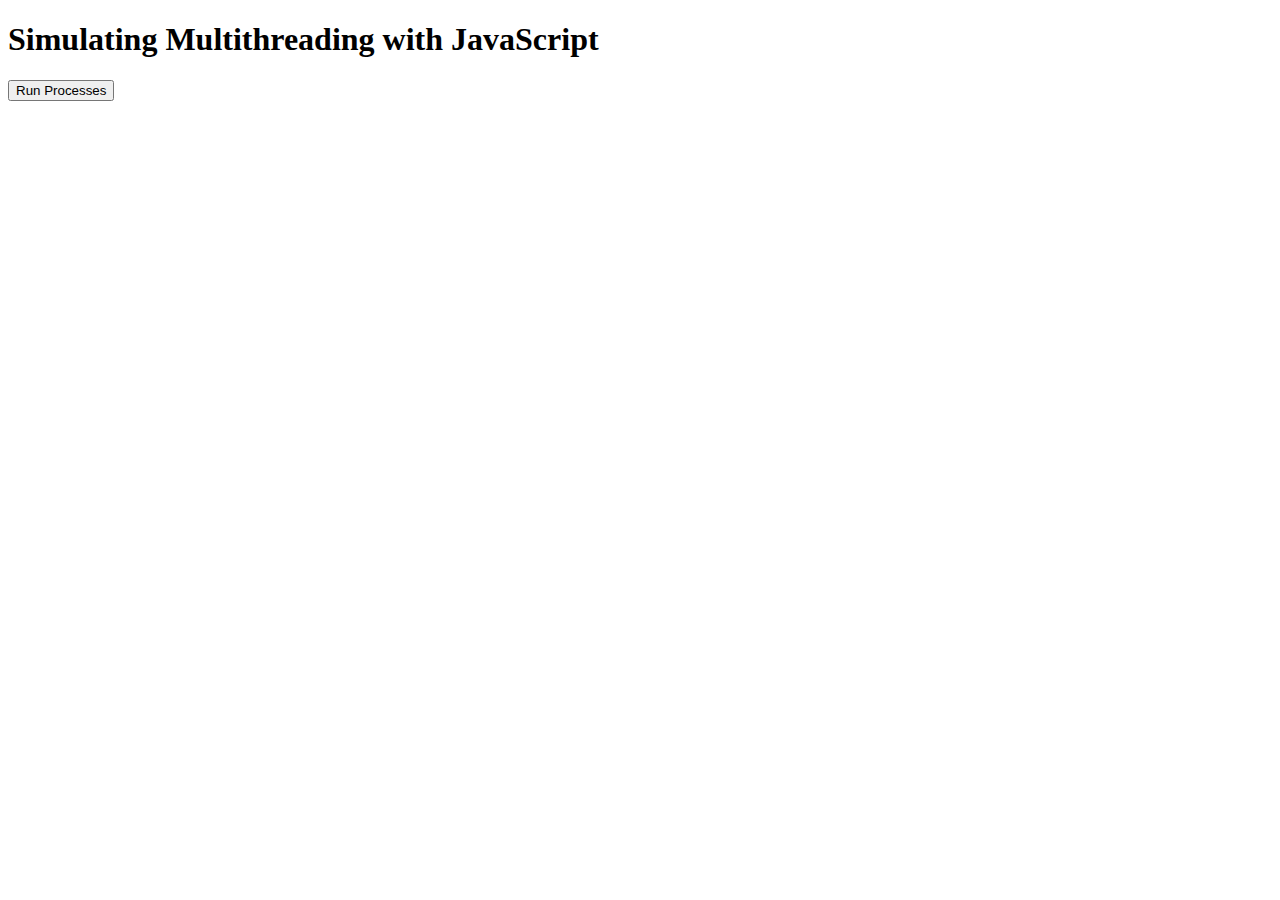
<file: ajax.html>
<!DOCTYPE html>
<html lang="en">
<head>
    <meta charset="UTF-8">
    <meta name="viewport" content="width=device-width, initial-scale=1.0">
    <title>Simulate Multithreading in JS</title>
</head>
<body>
    <h1>Simulating Multithreading with JavaScript</h1>
    <button onclick="runAsyncProcesses()">Run Processes</button>

    <script>
        function asyncProcess(name, time) {
            return new Promise((resolve) => {
                setTimeout(() => {
                    console.log(`${name} completed after ${time}ms`);
                    resolve(name);
                }, time);
            });
        }

        function runAsyncProcesses() {
            // Simulate three tasks running asynchronously (like multithreading)
            Promise.all([
                asyncProcess('Process 1', 1000),
                asyncProcess('Process 2', 500),
                asyncProcess('Process 3', 2000)
            ]).then((results) => {
                console.log('All processes completed:', results);
            });
        }
    </script>
</body>
</html>
</file>
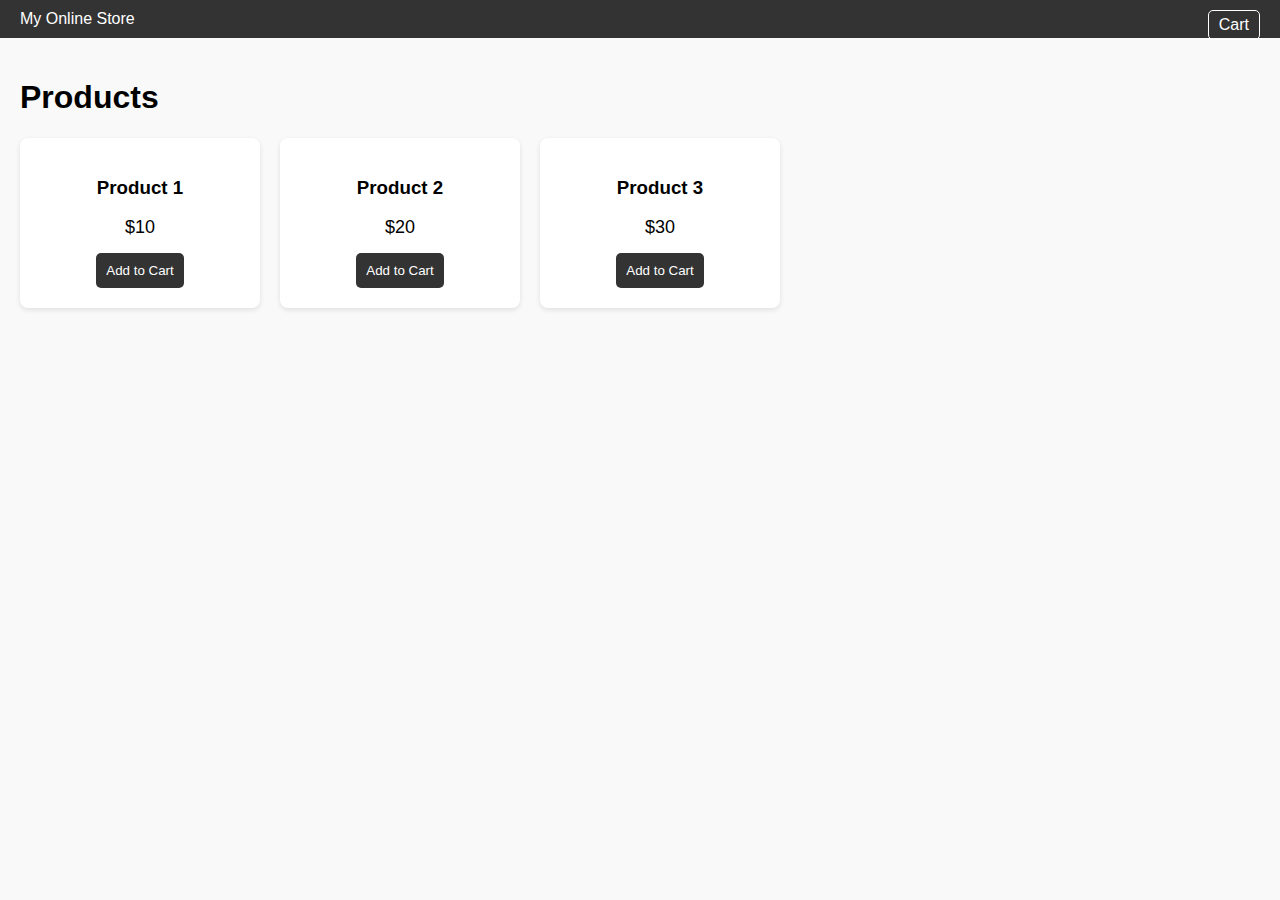
<file: cart.html>
<!DOCTYPE html>
<html lang="en">
<head>
  <meta charset="UTF-8">
  <meta name="viewport" content="width=device-width, initial-scale=1.0">
  <title>Online Store</title>
  <style>
    body {
      font-family: Arial, sans-serif;
      margin: 0;
      padding: 0;
      background-color: #f9f9f9;
    }

    .header {
      background-color: #333;
      color: white;
      padding: 10px 20px;
    }

    .header a {
      color: white;
      text-decoration: none;
      float: right;
      padding: 5px 10px;
      border: 1px solid white;
      border-radius: 5px;
    }

    .header a:hover {
      background-color: white;
      color: #333;
    }

    .main-content {
      padding: 20px;
    }

    .cards {
      display: flex;
      gap: 20px;
    }

    .card {
      background-color: white;
      padding: 20px;
      border-radius: 8px;
      box-shadow: 0 2px 5px rgba(0, 0, 0, 0.1);
      width: 200px;
      text-align: center;
    }

    .card h3 {
      margin-bottom: 10px;
    }

    .card p {
      font-size: 18px;
      margin-bottom: 15px;
    }

    .card .button {
      background-color: #333;
      color: white;
      border: none;
      padding: 10px;
      border-radius: 5px;
      cursor: pointer;
    }

    .card .button:hover {
      background-color: #555;
    }

    #cart-container {
      display: none;
      background-color: #fff;
      padding: 20px;
      border-radius: 8px;
      margin-top: 20px;
      box-shadow: 0 2px 5px rgba(0, 0, 0, 0.1);
    }

    table {
      width: 100%;
      border-collapse: collapse;
    }

    th, td {
      padding: 10px;
      border: 1px solid #ddd;
      text-align: left;
    }

    th {
      background-color: #333;
      color: white;
    }
  </style>
</head>
<body>
  <div class="header">
    My Online Store
    <a href="#" id="view-cart" class="button">Cart</a>
  </div>

  <div class="main-content">
    <h1>Products</h1>
    <div class="cards">
      <div class="card">
        <h3>Product 1</h3>
        <p>$10</p>
        <button class="button add-to-cart" data-id="1" data-name="Product 1" data-price="10">Add to Cart</button>
      </div>
      <div class="card">
        <h3>Product 2</h3>
        <p>$20</p>
        <button class="button add-to-cart" data-id="2" data-name="Product 2" data-price="20">Add to Cart</button>
      </div>
      <div class="card">
        <h3>Product 3</h3>
        <p>$30</p>
        <button class="button add-to-cart" data-id="3" data-name="Product 3" data-price="30">Add to Cart</button>
      </div>
    </div>

    <div id="cart-container">
      <h1>Your Cart</h1>
      <table>
        <thead>
          <tr>
            <th>Product</th>
            <th>Price</th>
            <th>Quantity</th>
          </tr>
        </thead>
        <tbody id="cart-items"></tbody>
      </table>
      <p id="cart-total"></p>
    </div>
  </div>

  <script src="script.js"></script>
</body>
</html>
</file>
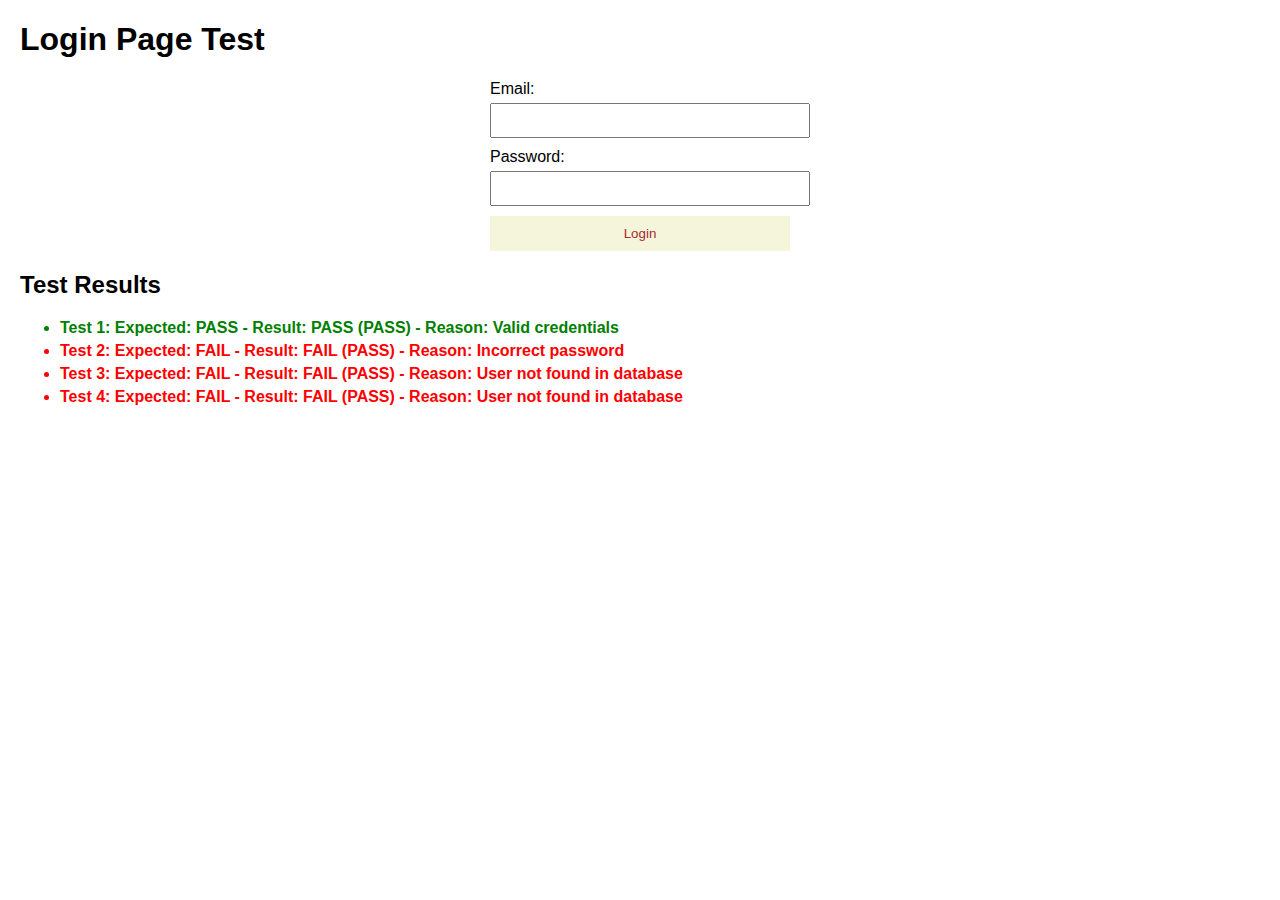
<file: login-test.html>
<!DOCTYPE html>
<html lang="en">
<head>
    <meta charset="UTF-8">
    <meta name="viewport" content="width=device-width, initial-scale=1.0">
    <title>Login Page Test</title>
    <style>
        body {
            font-family: Arial, sans-serif;
            margin: 20px;
        }
        form {
            max-width: 300px;
            margin: 0 auto;
        }
        label {
            display: block;
            margin-bottom: 5px;
        }
        input {
            width: 100%;
            padding: 8px;
            margin-bottom: 10px;
        }
        button {
            width: 100%;
            padding: 10px;
            background-color: beige;
            color: brown;
            border: none;
            cursor: pointer;
        }
        button:hover {
            background-color: brown;
            color: beige;
        }
        .results {
            margin-top: 20px;
        }
        .results li {
            margin: 5px 0;
        }
        .pass {
            color: green;
            font-weight: bold;
        }
        .fail {
            color: red;
            font-weight: bold;
        }
        #loginResult {
            margin-top: 20px;
            font-weight: bold;
        }
        .passResult {
            color: green;
        }
        .failResult {
            color: red;
        }
    </style>
</head>
<body>
    <h1>Login Page Test</h1>
    <form id="loginForm">
        <label for="email">Email:</label>
        <input type="email" id="email" name="email" required>
        
        <label for="password">Password:</label>
        <input type="password" id="password" name="password" required>
        
        <button type="submit">Login</button>
    </form>

    <h2>Test Results</h2>
    <ul id="testResults" class="results"></ul>

    <div id="loginResult"></div> <!-- To display the login result -->

    <script>
        // Simulated user database
        const users = [
            { email: 'alezay.mariam@gmail.com', password: '1234567890', role: 'admin' },
            { email: 'salmamumtaz@gmail.com', password: '1234567890', role: 'supplier' },
            { email: 'mareeb@gmail.com', password: '1234567890', role: 'customer' },
        ];

        // Login function
        function login(email, password) {
            const user = users.find(u => u.email === email);
            if (!user) {
                return { status: 'FAIL', reason: 'User not found in database' };
            }
            if (user.password !== password) {
                return { status: 'FAIL', reason: 'Incorrect password' };
            }
            return { status: 'PASS', reason: 'Valid credentials' };
        }

        // Simulated assertion functions
        function assertEqual(actual, expected) {
            return actual === expected ? 'PASS' : 'FAIL';
        }

        // Handle form submission
        document.getElementById('loginForm').addEventListener('submit', function (e) {
            e.preventDefault(); // Prevent form from reloading the page

            const email = document.getElementById('email').value;
            const password = document.getElementById('password').value;

            const result = login(email, password);

            // Display the login result on the page
            const loginResultElement = document.getElementById('loginResult');
            loginResultElement.textContent = result.status + ': ' + result.reason; // Display status and reason
            loginResultElement.className = result.status === 'PASS' ? 'passResult' : 'failResult';
        });

        // Automated test cases
        const testCases = [
            { email: 'alezay.mariam@gmail.com', password: '1234567890', expected: 'PASS' },
            { email: 'salmamumtaz@gmail.com', password: 'wrongpassword', expected: 'FAIL' },
            { email: 'nonexistent@example.com', password: 'somepassword', expected: 'FAIL' },
            { email: '', password: '', expected: 'FAIL' },
        ];

        const testResultsElement = document.getElementById('testResults');

        // Run tests
        testCases.forEach((test, index) => {
            const result = login(test.email, test.password);
            const status = assertEqual(result.status, test.expected); // Test comparison: PASS or FAIL
            
            // Construct message
            let message = `Test ${index + 1}: Expected: ${test.expected} - Result: ${result.status}`;
            message += ` (${status}) - Reason: ${result.reason}`;
        
            // Create the list item
            const listItem = document.createElement('li');
            listItem.textContent = message;
            listItem.classList.add(result.status === 'PASS' ? 'pass' : 'fail');
        
            // Append the result to the test results list
            testResultsElement.appendChild(listItem);
        });
    </script>
</body>
</html>
</file>
